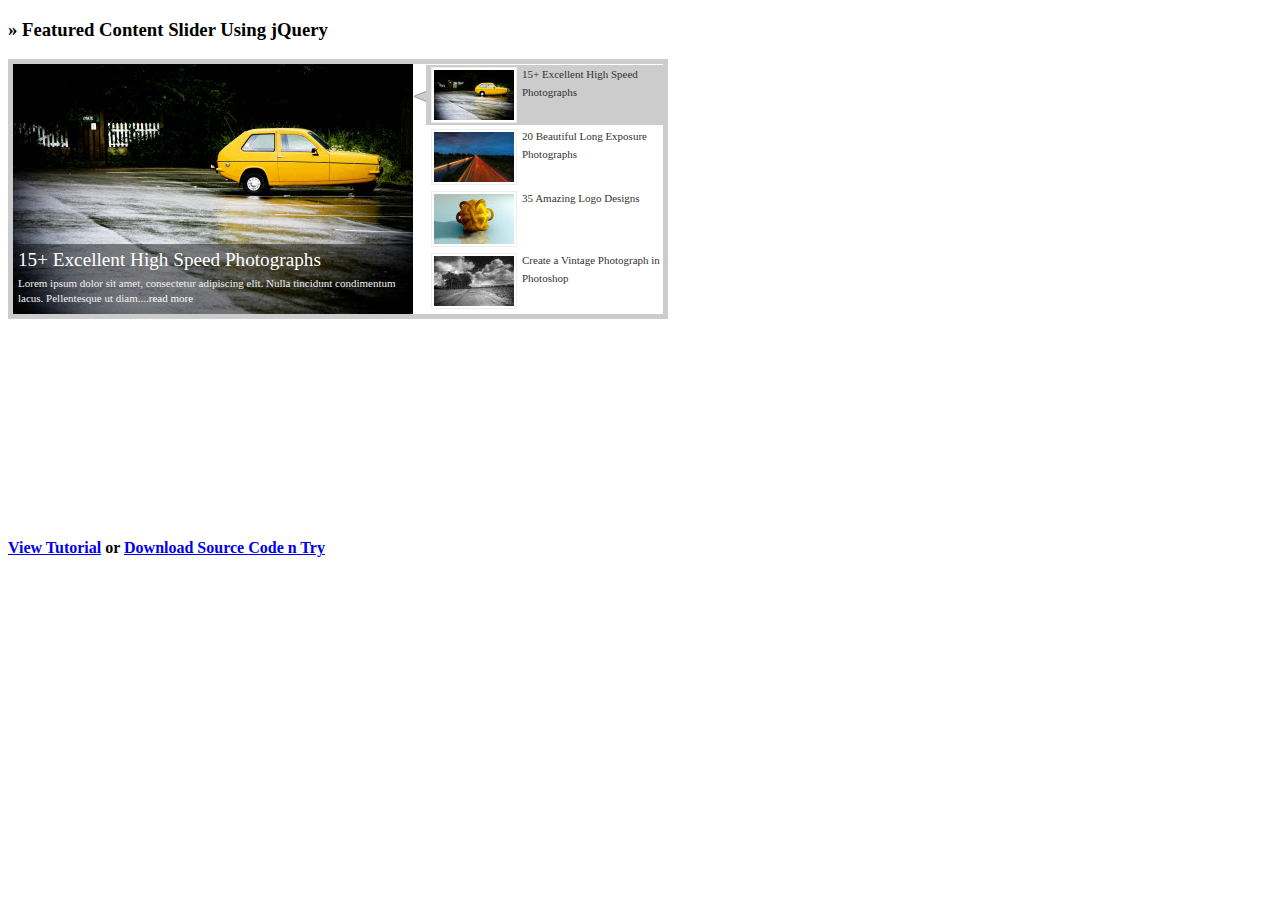
<file: featured-content-slider/index.html>
<!DOCTYPE html PUBLIC "-//W3C//DTD XHTML 1.0 Transitional//EN" "http://www.w3.org/TR/xhtml1/DTD/xhtml1-transitional.dtd">
<html xmlns="http://www.w3.org/1999/xhtml" dir="ltr">
<head profile="http://gmpg.org/xfn/11">
<meta http-equiv="Content-Type" content="text/html; charset=UTF-8" />
<title>Featured Content Slider Using jQuery - Web Developer Plus  Demos</title>
<link rel="stylesheet" type="text/css" href="style.css" />
<script type="text/javascript" src="js/jquery-1.3.2.min.js" ></script>
<script type="text/javascript" src="js/jquery-ui-1.7.2.custom.min.js" ></script>
<script type="text/javascript">
	$(document).ready(function(){
		$("#featured > ul").tabs({fx:{opacity: "toggle"}}).tabs("rotate", 5000, true);
	});
</script>
</head>
<body>


		<h3>&raquo; Featured Content Slider Using jQuery</h3>
		
		<div id="featured" >
		  <ul class="ui-tabs-nav">
	        <li class="ui-tabs-nav-item ui-tabs-selected" id="nav-fragment-1"><a href="#fragment-1"><img src="images/image1-small.jpg" alt="" /><span>15+ Excellent High Speed Photographs</span></a></li>
	        <li class="ui-tabs-nav-item" id="nav-fragment-2"><a href="#fragment-2"><img src="images/image2-small.jpg" alt="" /><span>20 Beautiful Long Exposure Photographs</span></a></li>
	        <li class="ui-tabs-nav-item" id="nav-fragment-3"><a href="#fragment-3"><img src="images/image3-small.jpg" alt="" /><span>35 Amazing Logo Designs</span></a></li>
	        <li class="ui-tabs-nav-item" id="nav-fragment-4"><a href="#fragment-4"><img src="images/image4-small.jpg" alt="" /><span>Create a Vintage Photograph in Photoshop</span></a></li>
			
	      </ul>

	    <!-- First Content -->
	    <div id="fragment-1" class="ui-tabs-panel" style="">
			<img src="images/image1.jpg" alt="" />
			 <div class="info" >
				<h2><a href="#" >15+ Excellent High Speed Photographs</a></h2>
				<p>Lorem ipsum dolor sit amet, consectetur adipiscing elit. Nulla tincidunt condimentum lacus. Pellentesque ut diam....<a href="#" >read more</a></p>
			 </div>
	    </div>

	    <!-- Second Content -->
	    <div id="fragment-2" class="ui-tabs-panel ui-tabs-hide" style="">
			<img src="images/image2.jpg" alt="" />
			 <div class="info" >
				<h2><a href="#" >20 Beautiful Long Exposure Photographs</a></h2>
				<p>Vestibulum leo quam, accumsan nec porttitor a, euismod ac tortor. Sed ipsum lorem, sagittis non egestas id, suscipit....<a href="#" >read more</a></p>
			 </div>
	    </div>

	    <!-- Third Content -->
	    <div id="fragment-3" class="ui-tabs-panel ui-tabs-hide" style="">
			<img src="images/image3.jpg" alt="" />
			 <div class="info" >
				<h2><a href="#" >35 Amazing Logo Designs</a></h2>
				<p>liquam erat volutpat. Proin id volutpat nisi. Nulla facilisi. Curabitur facilisis sollicitudin ornare....<a href="#" >read more</a></p>
	         </div>
	    </div>

	    <!-- Fourth Content -->
	    <div id="fragment-4" class="ui-tabs-panel ui-tabs-hide" style="">
			<img src="images/image4.jpg" alt="" />
			 <div class="info" >
				<h2><a href="#" >Create a Vintage Photograph in Photoshop</a></h2>
				<p>Quisque sed orci ut lacus viverra interdum ornare sed est. Donec porta, erat eu pretium luctus, leo augue sodales....<a href="#" >read more</a></p>
	         </div>
	    </div>
		
		

		</div>
	</div>

<h4 class="clear" style="margin-top:220px; "><a href="http://webdeveloperplus.com/jquery/featured-content-slider-using-jquery-ui/" >View Tutorial</a> or 
		<a href="http://demo.webdeveloperplus.com/source-code/featured-content-slider.zip" >Download Source Code n Try</a></h4>
</body>
</html>
</file>
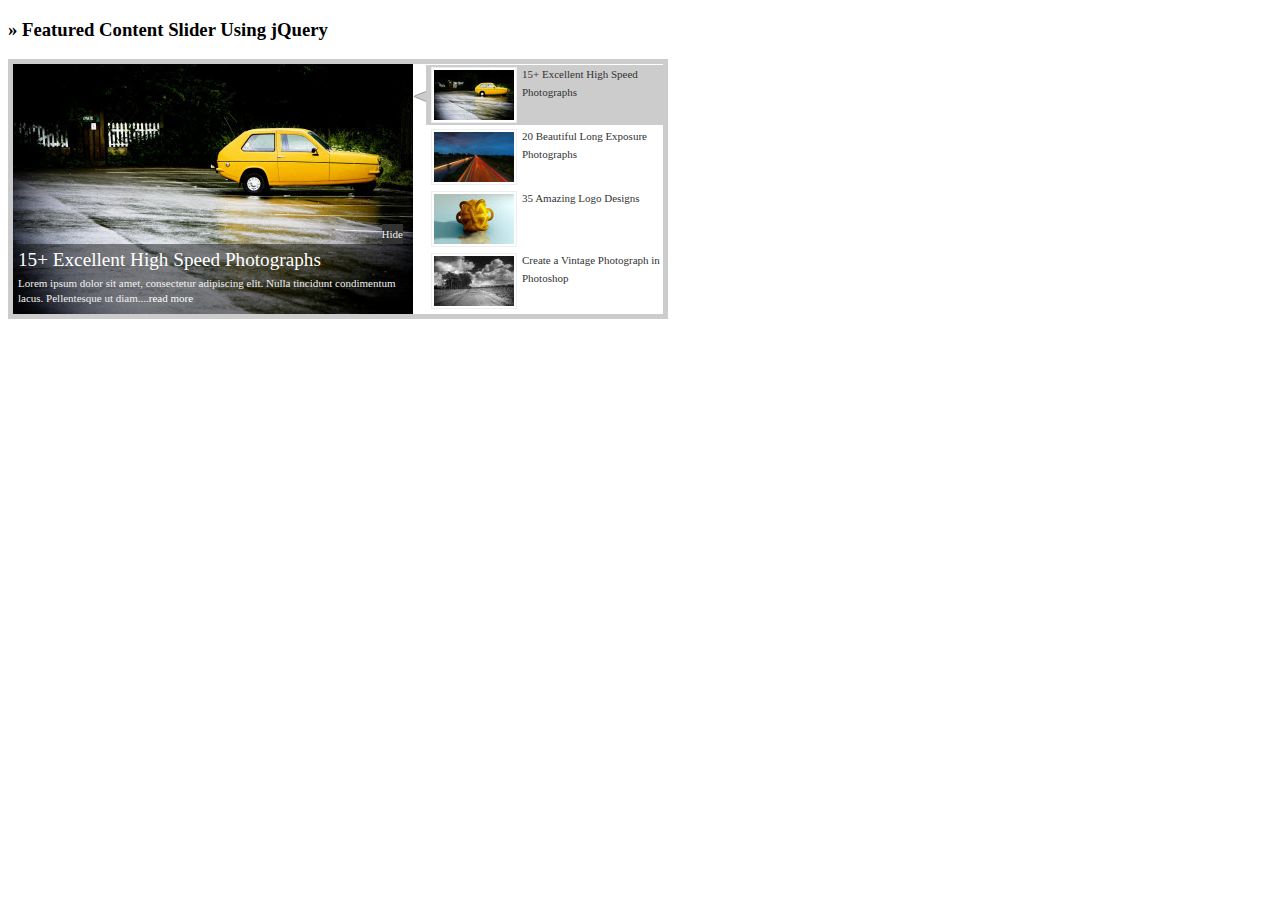
<file: featured-content-slider/hideshow.html>
<!DOCTYPE html PUBLIC "-//W3C//DTD XHTML 1.0 Transitional//EN" "http://www.w3.org/TR/xhtml1/DTD/xhtml1-transitional.dtd">
<html xmlns="http://www.w3.org/1999/xhtml" dir="ltr">
<head profile="http://gmpg.org/xfn/11">
<meta http-equiv="Content-Type" content="text/html; charset=UTF-8" />
<title>Featured Content Slider Using jQuery - Web Developer Plus  Demos</title>
<link rel="stylesheet" type="text/css" href="style.css" />
<style type="text/css" >
	#featured .ui-tabs-panel .info{
		display:none;
	}
</style>
<script type="text/javascript" src="js/jquery-1.3.2.min.js" ></script>
<script type="text/javascript" src="js/jquery-ui-1.7.2.custom.min.js" ></script>
<script type="text/javascript">
	$(document).ready(function(){
		$("#featured").tabs({fx:[{opacity: "toggle", duration: 'slow'}, {opacity: "toggle", duration: 'normal'}],
			show: function(event, ui){
				$('#featured .ui-tabs-panel .info').hide();
				var infoheight=$('.info', ui.panel).height();
				$('.info', ui.panel).css('height', '0px').animate({ 'height': infoheight }, 500);
			}
		}).tabs("rotate", 5000, true);
		$('#featured').hover(
			function(){ $('#featured').tabs('rotate', 0, true); },
			function(){ $('#featured').tabs('rotate', 5000, true); }
		);
		$('#featured .ui-tabs-panel a.hideshow').click(function(){
			if($(this).text()=='Hide'){
				$(this).parent('.info').animate({ 'height': '0px' }, 500);
				$(this).text('Show');
			}
			else{
				$(this).parent('.info').animate({ 'height': '70px' }, 500);
				$(this).text('Hide');
			}
			return false;
		});
	});
</script>
</head>
<body>


		<h3>&raquo; Featured Content Slider Using jQuery</h3>
		
		<div id="featured" >
		  <ul class="ui-tabs-nav">
	        <li class="ui-tabs-nav-item ui-tabs-selected" id="nav-fragment-1"><a href="#fragment-1"><img src="images/image1-small.jpg" alt="" /><span>15+ Excellent High Speed Photographs</span></a></li>
	        <li class="ui-tabs-nav-item" id="nav-fragment-2"><a href="#fragment-2"><img src="images/image2-small.jpg" alt="" /><span>20 Beautiful Long Exposure Photographs</span></a></li>
	        <li class="ui-tabs-nav-item" id="nav-fragment-3"><a href="#fragment-3"><img src="images/image3-small.jpg" alt="" /><span>35 Amazing Logo Designs</span></a></li>
	        <li class="ui-tabs-nav-item" id="nav-fragment-4"><a href="#fragment-4"><img src="images/image4-small.jpg" alt="" /><span>Create a Vintage Photograph in Photoshop</span></a></li>
	      </ul>

	    <!-- First Content -->
	    <div id="fragment-1" class="ui-tabs-panel" style="">
			<img src="images/image1.jpg" alt="" />
			 <div class="info" >
				<a class="hideshow" href="#" >Hide</a>
				<h2><a href="#" >15+ Excellent High Speed Photographs</a></h2>
				<p>Lorem ipsum dolor sit amet, consectetur adipiscing elit. Nulla tincidunt condimentum lacus. Pellentesque ut diam....<a href="#" >read more</a></p>
			 </div>
	    </div>

	    <!-- Second Content -->
	    <div id="fragment-2" class="ui-tabs-panel ui-tabs-hide" style="">
			<img src="images/image2.jpg" alt="" />
			 <div class="info" >
				<a class="hideshow" href="#" >Hide</a>
				<h2><a href="#" >20 Beautiful Long Exposure Photographs</a></h2>
				<p>Vestibulum leo quam, accumsan nec porttitor a, euismod ac tortor. Sed ipsum lorem, sagittis non egestas id, suscipit....<a href="#" >read more</a></p>
			 </div>
	    </div>

	    <!-- Third Content -->
	    <div id="fragment-3" class="ui-tabs-panel ui-tabs-hide" style="">
			<img src="images/image3.jpg" alt="" />
			 <div class="info" >
				<a class="hideshow" href="#" >Hide</a>
				<h2><a href="#" >35 Amazing Logo Designs</a></h2>
				<p>liquam erat volutpat. Proin id volutpat nisi. Nulla facilisi. Curabitur facilisis sollicitudin ornare....<a href="#" >read more</a></p>
	         </div>
	    </div>

	    <!-- Fourth Content -->
	    <div id="fragment-4" class="ui-tabs-panel ui-tabs-hide" style="">
			<img src="images/image4.jpg" alt="" />
			 <div class="info" >
				<a class="hideshow" href="#" >Hide</a>
				<h2><a href="#" >Create a Vintage Photograph in Photoshop</a></h2>
				<p>Quisque sed orci ut lacus viverra interdum ornare sed est. Donec porta, erat eu pretium luctus, leo augue sodales....<a href="#" >read more</a></p>
	         </div>
	    </div>

		</div>
	</div>


</body>
</html>
</file>
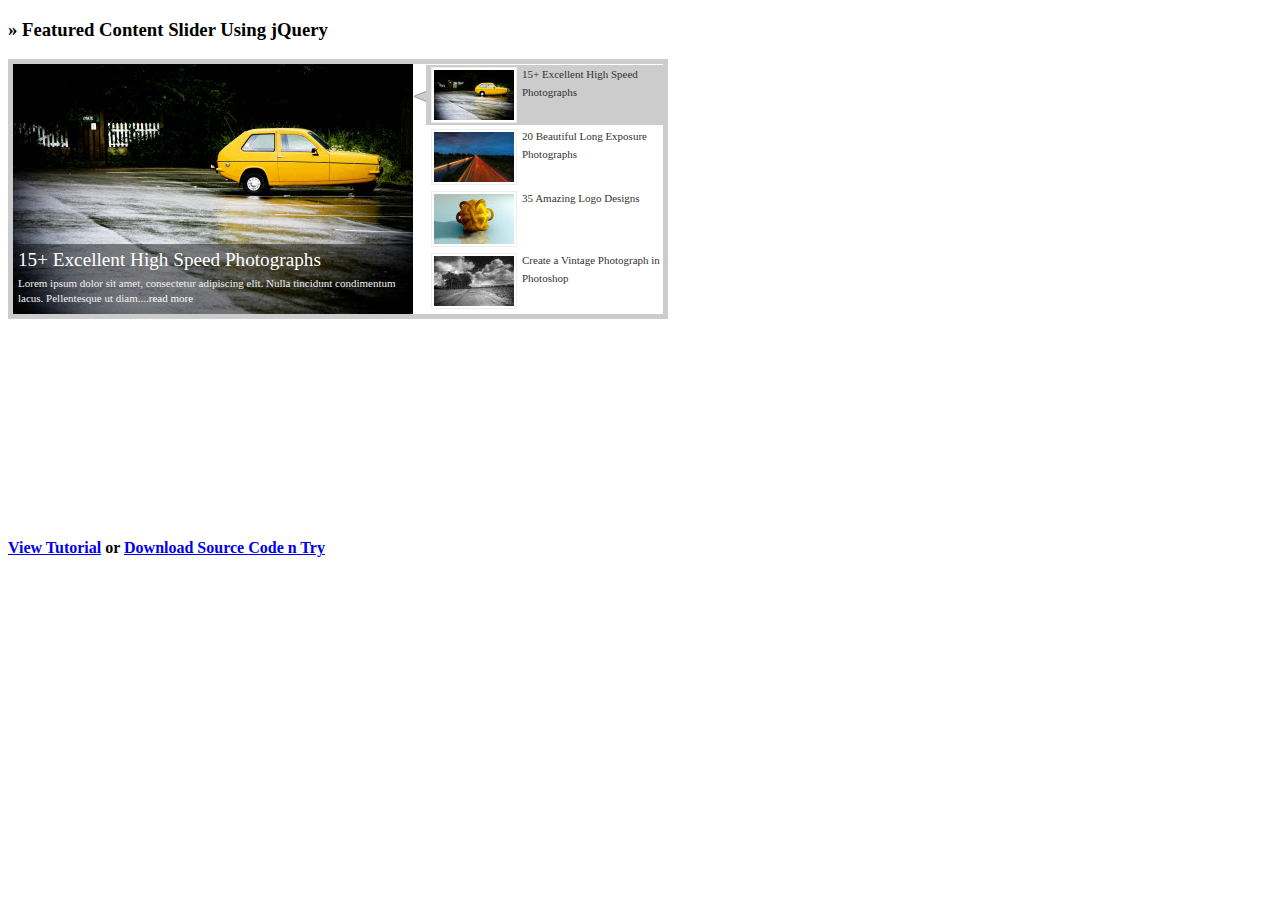
<file: featured-content-slider/index-new.html>
<!DOCTYPE html PUBLIC "-//W3C//DTD XHTML 1.0 Transitional//EN" "http://www.w3.org/TR/xhtml1/DTD/xhtml1-transitional.dtd">
<html xmlns="http://www.w3.org/1999/xhtml" dir="ltr">
<head profile="http://gmpg.org/xfn/11">
<meta http-equiv="Content-Type" content="text/html; charset=UTF-8" />
<title>Featured Content Slider Using jQuery - Web Developer Plus  Demos</title>
<link rel="stylesheet" type="text/css" href="style.css?version=new" />
<script type="text/javascript" src="js/jquery-1.8.2.js" ></script>
<script type="text/javascript" src="js/jquery-ui-1.9.0.custom.min.js" ></script>
<script type="text/javascript" src="js/jquery-ui-tabs-rotate.js" ></script>
<script type="text/javascript">
	$(document).ready(function(){
		$("#featured").tabs({fx:{opacity: "toggle"}}).tabs("rotate", 5000, true);
	});
</script>
</head>
<body>


		<h3>&raquo; Featured Content Slider Using jQuery</h3>
		
		<div id="featured" >
		  <ul class="ui-tabs-nav">
	        <li class="ui-tabs-nav-item" id="nav-fragment-1"><a href="#fragment-1"><img src="images/image1-small.jpg" alt="" /><span>15+ Excellent High Speed Photographs</span></a></li>
	        <li class="ui-tabs-nav-item" id="nav-fragment-2"><a href="#fragment-2"><img src="images/image2-small.jpg" alt="" /><span>20 Beautiful Long Exposure Photographs</span></a></li>
	        <li class="ui-tabs-nav-item" id="nav-fragment-3"><a href="#fragment-3"><img src="images/image3-small.jpg" alt="" /><span>35 Amazing Logo Designs</span></a></li>
	        <li class="ui-tabs-nav-item" id="nav-fragment-4"><a href="#fragment-4"><img src="images/image4-small.jpg" alt="" /><span>Create a Vintage Photograph in Photoshop</span></a></li>
			
	      </ul>

	    <!-- First Content -->
	    <div id="fragment-1" class="ui-tabs-panel" style="">
			<img src="images/image1.jpg" alt="" />
			 <div class="info" >
				<h2><a href="#" >15+ Excellent High Speed Photographs</a></h2>
				<p>Lorem ipsum dolor sit amet, consectetur adipiscing elit. Nulla tincidunt condimentum lacus. Pellentesque ut diam....<a href="#" >read more</a></p>
			 </div>
	    </div>

	    <!-- Second Content -->
	    <div id="fragment-2" class="ui-tabs-panel ui-tabs-hide" style="">
			<img src="images/image2.jpg" alt="" />
			 <div class="info" >
				<h2><a href="#" >20 Beautiful Long Exposure Photographs</a></h2>
				<p>Vestibulum leo quam, accumsan nec porttitor a, euismod ac tortor. Sed ipsum lorem, sagittis non egestas id, suscipit....<a href="#" >read more</a></p>
			 </div>
	    </div>

	    <!-- Third Content -->
	    <div id="fragment-3" class="ui-tabs-panel ui-tabs-hide" style="">
			<img src="images/image3.jpg" alt="" />
			 <div class="info" >
				<h2><a href="#" >35 Amazing Logo Designs</a></h2>
				<p>liquam erat volutpat. Proin id volutpat nisi. Nulla facilisi. Curabitur facilisis sollicitudin ornare....<a href="#" >read more</a></p>
	         </div>
	    </div>

	    <!-- Fourth Content -->
	    <div id="fragment-4" class="ui-tabs-panel ui-tabs-hide" style="">
			<img src="images/image4.jpg" alt="" />
			 <div class="info" >
				<h2><a href="#" >Create a Vintage Photograph in Photoshop</a></h2>
				<p>Quisque sed orci ut lacus viverra interdum ornare sed est. Donec porta, erat eu pretium luctus, leo augue sodales....<a href="#" >read more</a></p>
	         </div>
	    </div>
		
		

		</div>
	</div>

<h4 class="clear" style="margin-top:220px; "><a href="http://webdeveloperplus.com/jquery/featured-content-slider-using-jquery-ui/" >View Tutorial</a> or 
		<a href="http://demo.webdeveloperplus.com/source-code/featured-content-slider.zip" >Download Source Code n Try</a></h4>
</body>
</html>
</file>
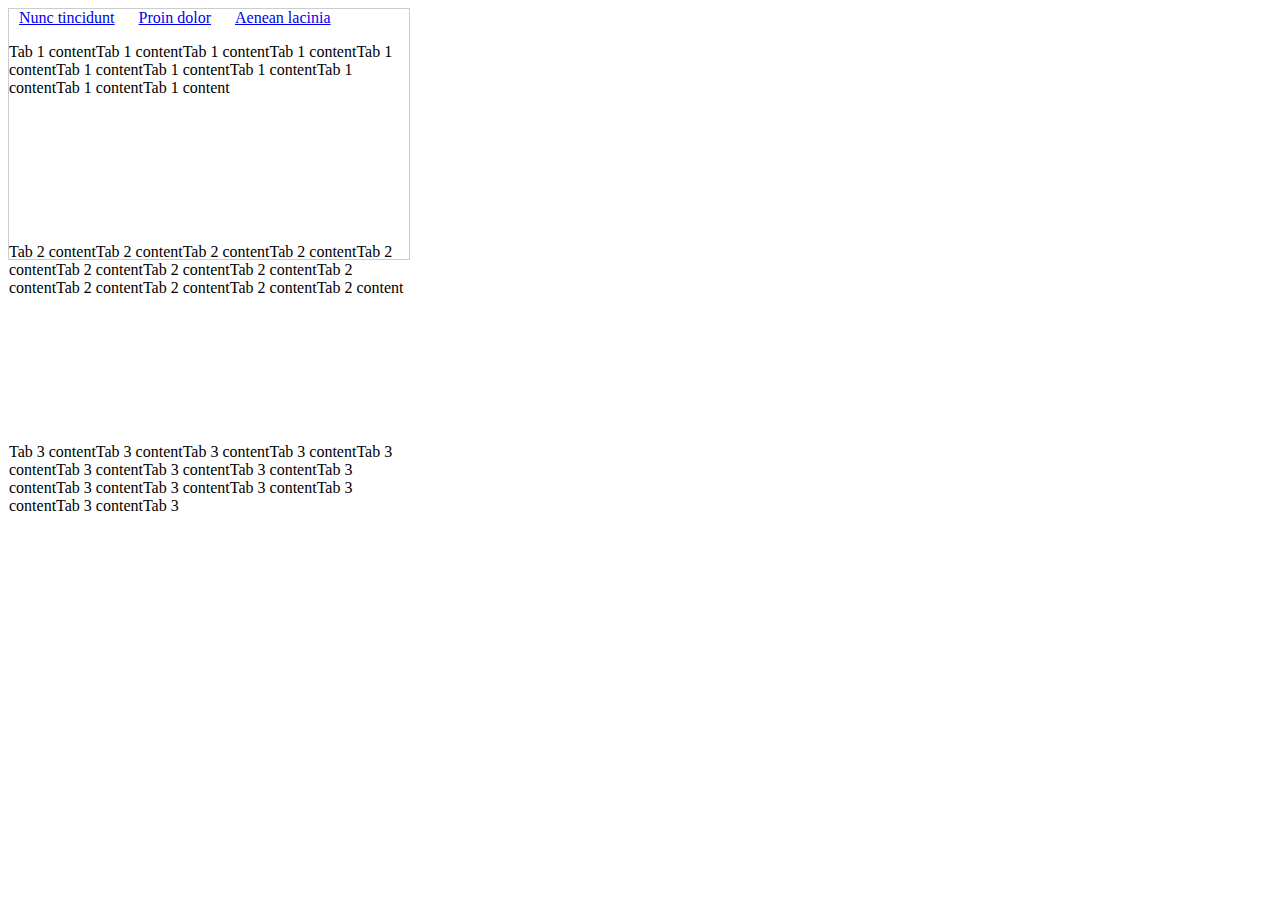
<file: featured-content-slider/test.html>
<!DOCTYPE html PUBLIC "-//W3C//DTD XHTML 1.0 Transitional//EN" "http://www.w3.org/TR/xhtml1/DTD/xhtml1-transitional.dtd">
<html xmlns="http://www.w3.org/1999/xhtml" dir="ltr">
<head profile="http://gmpg.org/xfn/11">
<meta http-equiv="Content-Type" content="text/html; charset=UTF-8" />
<title>Featured Content Slider using jQuery UI - Web Developer Plus Demos</title>

<script type="text/javascript" src="js/jquery-1.3.2.min.js" ></script>
<script type="text/javascript" src="js/jquery-ui-1.7.2.custom.min.js" ></script>
<script type="text/javascript" >
$(document).ready(function(){
	$('#tabs').tabs();
});
</script>
<style type="text/css" >
#tabs{ width:400px; height:250px; border:1px solid #ccc;}
#tabs ul{ list-style:none; margin:0; padding:0; }
#tabs ul li{ display:inline; margin:0 10px; }
#tabs .tabs-panel{ position:relative; width:400px; height:200px; overflow:hidden;}
</style>
</head>
<body>
<div id="tabs">
   <ul>
      <li><a href="#tabs-1">Nunc tincidunt</a></li>
      <li><a href="#tabs-2">Proin dolor</a></li>
      <li><a href="#tabs-3">Aenean lacinia</a></li>
   </ul>
   <div id="tabs-1" class="tabs-panel selected">
      <p>Tab 1 contentTab 1 contentTab 1 contentTab 1 contentTab 1 contentTab 1 contentTab 1 contentTab 1 contentTab 1 contentTab 1 contentTab 1 content</p>
   </div>
   <div id="tabs-2" class="tabs-panel">
      <p>Tab 2 contentTab 2 contentTab 2 contentTab 2 contentTab 2 contentTab 2 contentTab 2 contentTab 2 contentTab 2 contentTab 2 contentTab 2 contentTab 2 contentTab 2 content</p>
   </div>
   <div id="tabs-3" class="tabs-panel">
      <p>Tab 3 contentTab 3 contentTab 3 contentTab 3 contentTab 3 contentTab 3 contentTab 3 contentTab 3 contentTab 3 contentTab 3 contentTab 3 contentTab 3 contentTab 3 contentTab 3 contentTab 3 </p>
   </div>
</div>
</body>
</html>
</file>
<file: featured-content-slider/style.css>
#featured{ 
	width:400px; 
	padding-right:250px; 
	position:relative; 
	border:5px solid #ccc; 
	height:250px; overflow:hidden;
	background:#fff;
}
#featured ul.ui-tabs-nav{ 
	position:absolute; 
	top:0; left:400px; 
	list-style:none; 
	padding:0; margin:0; 
	width:250px; height:250px;
	overflow:auto;
	overflow-x:hidden;
}
#featured ul.ui-tabs-nav li{ 
	padding:1px 0; padding-left:13px;  
	font-size:12px; 
	color:#666; 
}
#featured ul.ui-tabs-nav li img{ 
	float:left; margin:2px 5px; 
	background:#fff; 
	padding:2px; 
	border:1px solid #eee;
}
#featured ul.ui-tabs-nav li span{ 
	font-size:11px; font-family:Verdana; 
	line-height:18px; 
}
#featured li.ui-tabs-nav-item a{ 
	display:block; 
	height:60px; text-decoration:none;
	color:#333;  background:#fff; 
	line-height:20px; outline:none;
}
#featured li.ui-tabs-nav-item a:hover{ 
	background:#f2f2f2; 
}
#featured li.ui-tabs-selected, #featured li.ui-tabs-active{ 
	background:url('images/selected-item.gif') top left no-repeat;  
}
#featured ul.ui-tabs-nav li.ui-tabs-selected a, #featured ul.ui-tabs-nav li.ui-tabs-active a{ 
	background:#ccc; 
}
#featured .ui-tabs-panel{ 
	width:400px; height:250px; 
	background:#999; position:relative;
}
#featured .ui-tabs-panel .info{ 
	position:absolute; 
	bottom:0; left:0; 
	height:70px; 
	background: url('images/transparent-bg.png'); 
}
#featured .ui-tabs-panel .info a.hideshow{
	position:absolute; font-size:11px; font-family:Verdana; color:#f0f0f0; right:10px; top:-20px; line-height:20px; margin:0; outline:none; background:#333;
}
#featured .info h2{ 
	font-size:1.2em; font-family:Georgia, serif; 
	color:#fff; padding:5px; margin:0; font-weight:normal;
	overflow:hidden; 
}
#featured .info p{ 
	margin:0 5px; 
	font-family:Verdana; font-size:11px; 
	line-height:15px; color:#f0f0f0;
}
#featured .info a{ 
	text-decoration:none; 
	color:#fff; 
}
#featured .info a:hover{ 
	text-decoration:underline; 
}
#featured .ui-tabs-hide{ 
	display:none; 
}
</file>
